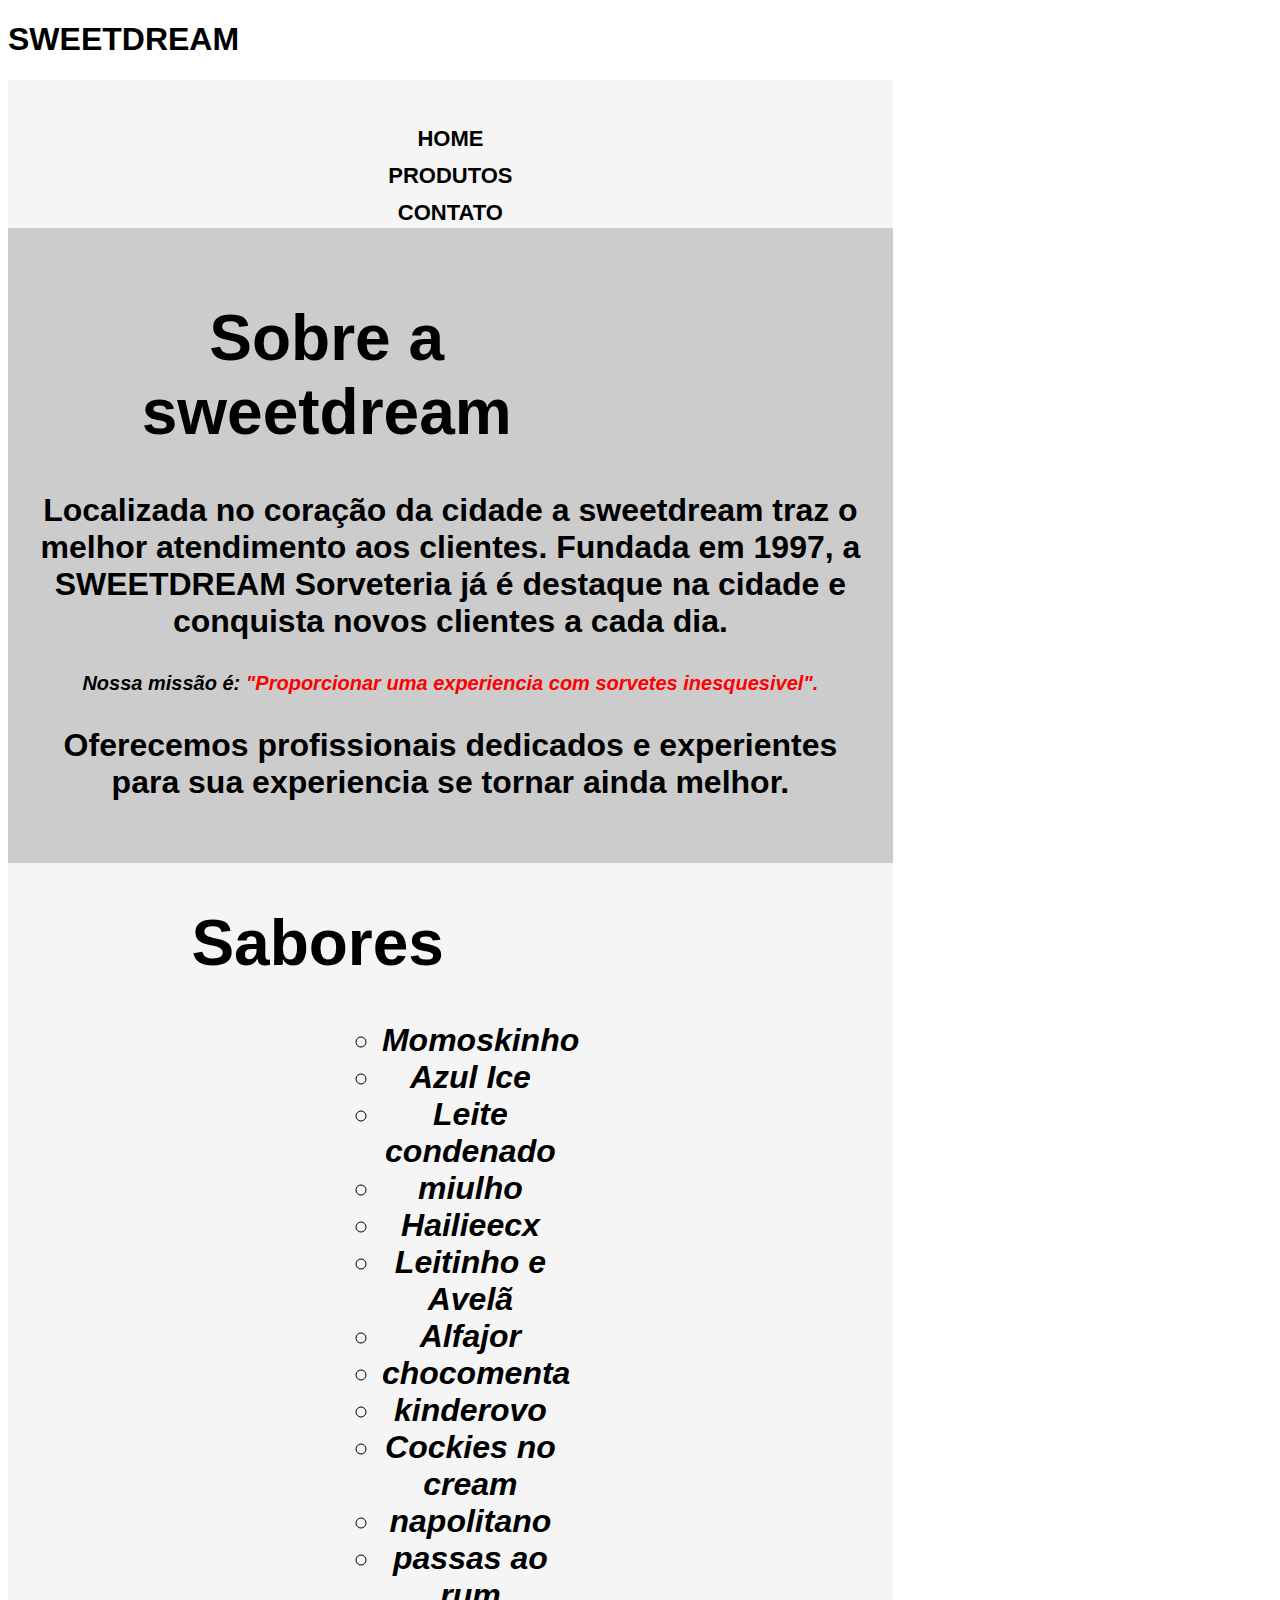
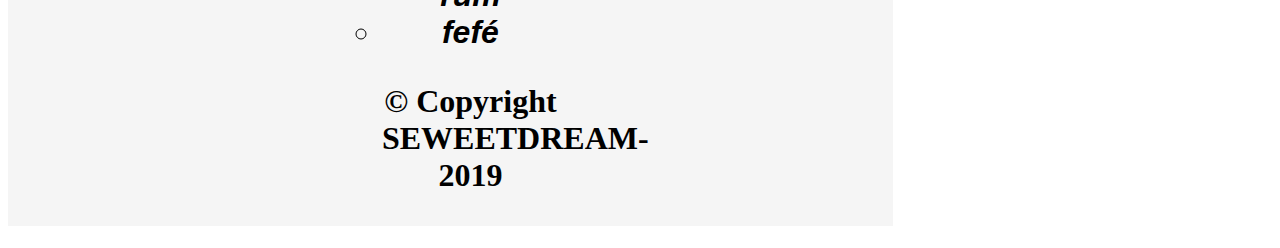
<file: index.html>
<!DOCTYPE html>
<html lang="pt-br">
    <head>
        <h1 style= "font-family:'Montserrat', sans-serif;">SWEETDREAM </h1>
         <div class="caixa">
    <h1 style="text-align: center; background: whitesmoke;">

    <nav>
        <ul style= "display: inline;">
           
            <li><a style= "font-family:'Montserrat', sans-serif; font-weight: bold; color: #000000; text-transform: uppercase; font-size: 22px; text-decoration: none;" href="home.html"><strong>Home</strong></a></li>
            <li><a style= "font-family:'Montserrat', sans-serif; font-weight: bold; color: #000000; text-transform: uppercase; font-size: 22px; text-decoration: none;" href="produtos.html"><strong>Produtos</strong></a></li>
            <li><a style= "font-family:'Montserrat', sans-serif; font-weight: bold; color: #000000; text-transform: uppercase; font-size: 22px; text-decoration: none;" href="contato.html"><strong>Contato</strong></a></li>
        <meta charset="UTF-8">
        <title>SWEETDREAM </title>
        <link rel="stylesheet" href="style.css">
        </header>
    </head>

    <body>        
         <div class="principal">
             <h1 style="text-align: center; background: whitesmoke;">
                
            </h1>
             <main>
        <h1 style="text-align: center; font-family:'Montserrat', sans-serif;">Sobre a sweetdream </h1>

      <p style= "font-family:'Montserrat', sans-serif;">Localizada no coração da cidade a sweetdream traz o melhor atendimento aos clientes.
Fundada em 1997, a SWEETDREAM Sorveteria já é destaque na cidade e conquista novos clientes a cada dia.</p>
      
        <p style="color; font-size: 20px; font-family:'Montserrat', sans-serif;"><em>Nossa missão é: <strong>"Proporcionar uma experiencia com sorvetes inesquesivel".</strong></em></p>

        <p style= "font-family:'Montserrat', sans-serif;">Oferecemos profissionais dedicados e experientes para sua experiencia se tornar ainda melhor.</p>
             
       
            </div>
        
        <div class="sabores">
          <h1 style="text-align: center; font-family:'Montserrat', sans-serif;">Sabores</h1>

    <ul>
        <li style= "font-family:'Montserrat', sans-serif;" class="itens">Momoskinho</li>
        <li style= "font-family:'Montserrat', sans-serif;" class="itens">Azul Ice</li>
        <li style= "font-family:'Montserrat', sans-serif;" class="itens">Leite condenado</li>
        <li style= "font-family:'Montserrat', sans-serif;" class="itens">miulho</li>
        <li style= "font-family:'Montserrat', sans-serif;" class="itens">Hailieecx</li>
        <li style= "font-family:'Montserrat', sans-serif;" class="itens">Leitinho e Avelã</li>
        <li style= "font-family:'Montserrat', sans-serif;" class="itens">Alfajor</li>
        <li style= "font-family:'Montserrat', sans-serif;" class="itens">chocomenta</li>
        <li style= "font-family:'Montserrat', sans-serif;" class="itens">kinderovo</li>
        <li style= "font-family:'Montserrat', sans-serif;" class="itens">Cockies no cream </li>
        <li style= "font-family:'Montserrat', sans-serif;" class="itens">napolitano</li>
        <li style= "font-family:'Montserrat', sans-serif;" class="itens">passas ao rum </li>
        <li style= "font-family:'Montserrat', sans-serif;" class="itens">fefé</li>
           
            </main>
            
<footer style= "text-align: center; background: #f5f5f5">
   
    <p class="copyright">&copy; Copyright SEWEETDREAM-2019</p>
</footer>
</html>
</file>
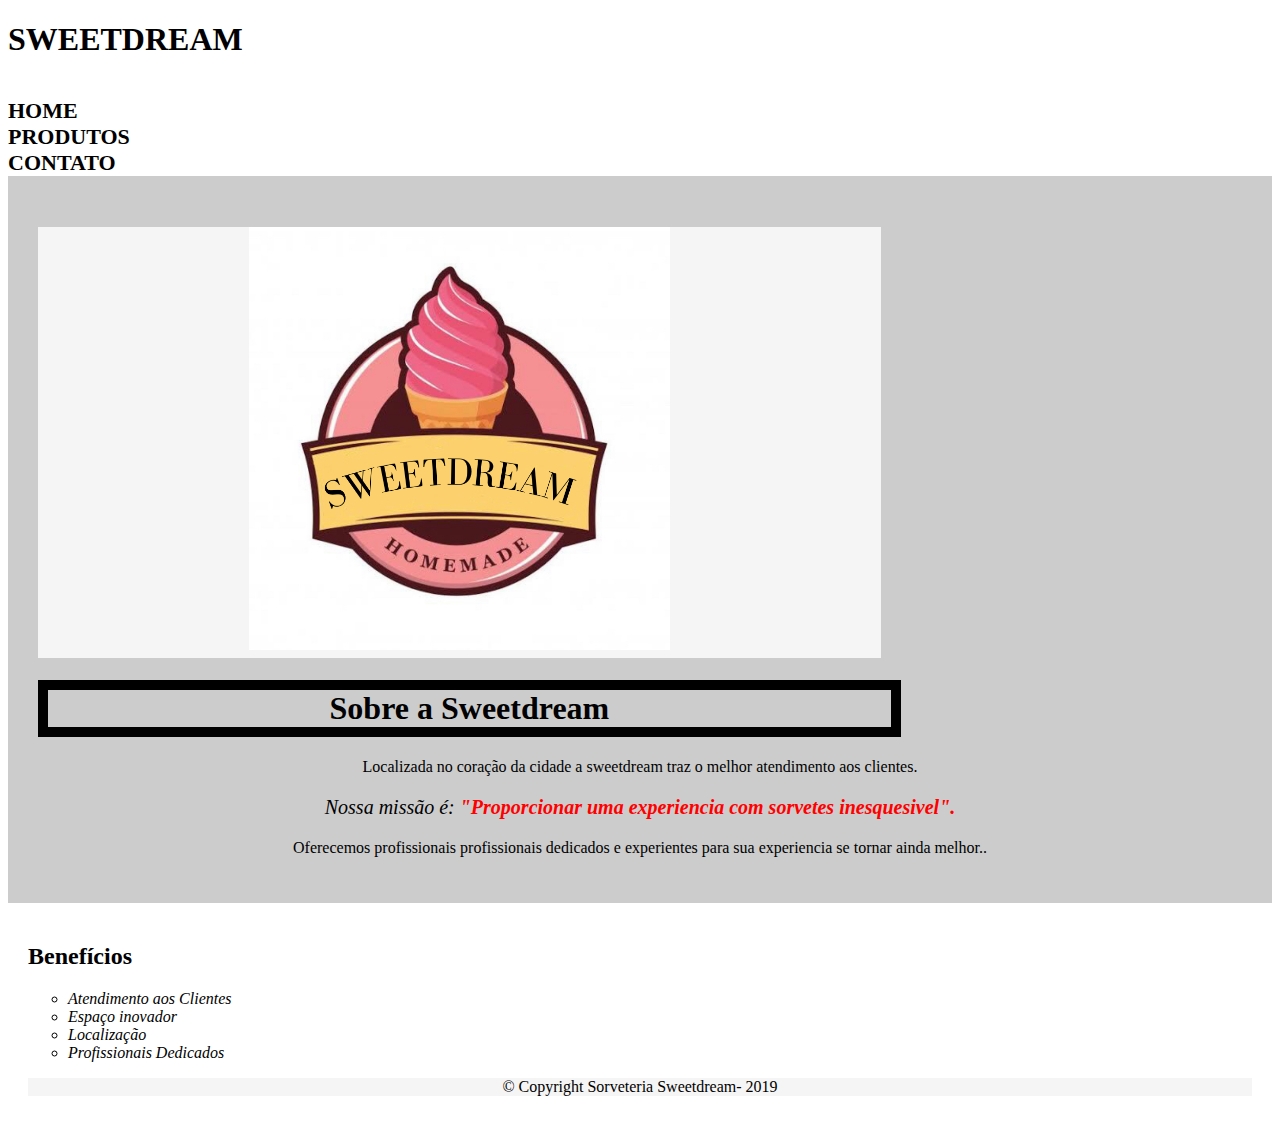
<file: home.html>
<!DOCTYPE html>
<html lang="pt-br">
    <head>
        <h1>SWEETDREAM</h1>
         <div class="caixa">
    <h1 style="text-align: center; background: whitesmoke;"></h1>

    <nav>
        <ul style= "display: inline;">
           
            <li><a style= "font-weight: bold; color: #000000; text-transform: uppercase; font-size: 22px; text-decoration: none;" href="home.html"><strong>Home</strong></a></li>
            <li><a style= "font-weight: bold; color: #000000; text-transform: uppercase; font-size: 22px; text-decoration: none;" href="produtos.html"><strong>Produtos</strong></a></li>
            <li><a style= "font-weight: bold; color: #000000; text-transform: uppercase; font-size: 22px; text-decoration: none;" href="contato.html"><strong>Contato</strong></a></li>
        <meta charset="UTF-8">
        <title>SWEETDREAM</title>
        <link rel="stylesheet" href="style.css">
        </header>
    </head>

    <body>        
         <div class="principal">
             <h1 style="text-align: center; background: whitesmoke;">
         <img id="fundo" src="image0.jpeg" width="50%">
            </h1>
        <h1 style="text-align: center; border: solid 10px;">Sobre a Sweetdream</h1>

      <p style="text-align: center">
Localizada no coração da cidade a sweetdream traz o melhor atendimento aos clientes.</p>
      
        <p style="font-size: 20px; text-align: center"><em>Nossa missão é: <strong>"Proporcionar uma experiencia com sorvetes inesquesivel".</strong></em></p>

        <p style="text-align: center">Oferecemos profissionais profissionais dedicados e experientes para sua experiencia se tornar ainda melhor.. 

             
       
            </div>
        
        <div class="beneficios">
    <h2>Benefícios</h2>

    <ul>
        <li class="itens">Atendimento aos Clientes</li>
        <li class="itens">Espaço inovador</li>
        <li class="itens">Localização</li>
        <li class="itens">Profissionais Dedicados</li>
    </ul>
            
            
            
<footer style= "text-align: center; background: #f5f5f5">
  
    <p class="copyright">&copy; Copyright Sorveteria Sweetdream- 2019</p>
</footer>
</html>
</file>
<file: style.css>
body {
        
  }

#banner {
    width: 100%;
}

 .principal{
   background: #cccccc;
   padding: 30px;
}

 .titulo-principal {
   padding-left: 20px:
}

.titulo-centralizado {
    text-align: center
}

P {
      text-align: center;
  }

#missao {
 font-size: 20px
}
 
em strong {
  color: #FF0000;
}  

 .itens {
    font-style: italic
}

 .beneficios {
     background: #FFFFFF;
     padding: 20px;
}

ul {
   display: inline-block;
   vertical-align: top;
   width: 20%;
   margin-rigth: 15%
}

 .imagembeneficios {
   width: 50%;
}

h1 {
       width: 70%
}
</file>
